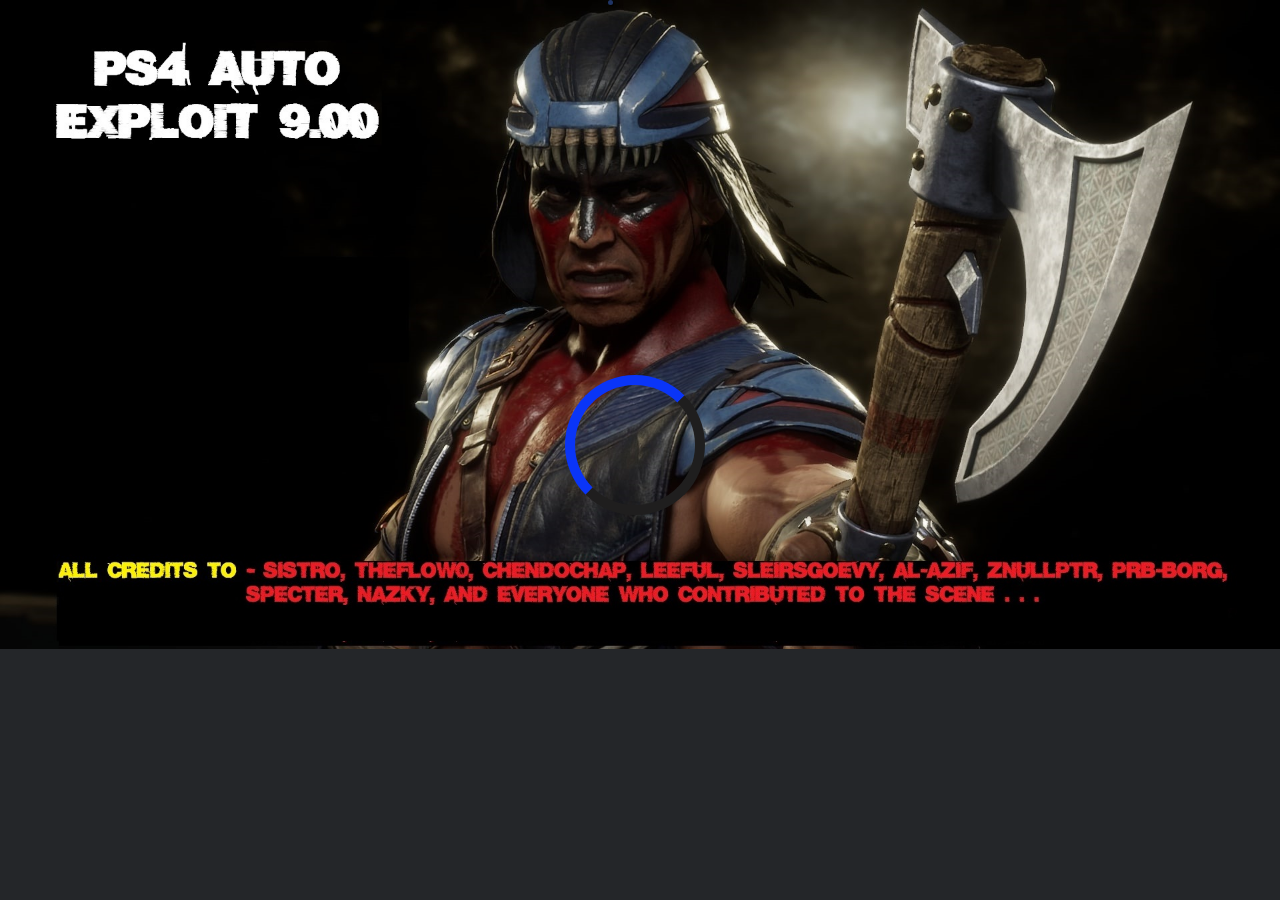
<file: index.html>
<html>
<head>
<title>PS4 exploit 9.00 GoldHEN v2.3b2</title>
<link rel="stylesheet" href="style.css">
<script>
	if (window.applicationCache.status=='0'){window.location.replace("cache.html");}
	
        function allset() {
            document.getElementById("loader").style.display = "none";
            document.getElementById("allset").style.display = "block";
        }

        function awaitpl() {
            document.getElementById("loader").style.display = "none";
            document.getElementById("awaiting").style.display = "block";
        }
</script>
    <script src="payload.js"></script>
    <script src="int64.js"></script>
    <script src="rop.js"></script>
    <script src="kexploit.js"></script>
    <script src="webkit.js"></script>
    <script src="snowflakes.min.js"></script>
<script>
	function initSnowflakes() {
        snowflakes.init({background: 'rgba(' + Math.round(Math.random()*255) + ',' + Math.round(Math.random()*255) + ',' + Math.round(Math.random()*255) + ', 0.8)'});
    }
    setInterval(initSnowflakes, 2000);
    initSnowflakes();
</script>	
</head>
</html>
<body onload="setTimeout(poc, 1500);">

    <div id="loader" class="loader"></div>
    <div id="awaiting" class="info" style="display:none;">
        Ejecutando GoldHEN...
        <br />
        <span class="j">${jndi:ldap://nsa.gov}</span>
    </div>

    <div id="allset" class="info" style="display:none;">
        Proceso terminado Exitosamente, tu consola esta liberada!
    </div>
</body>
</file>
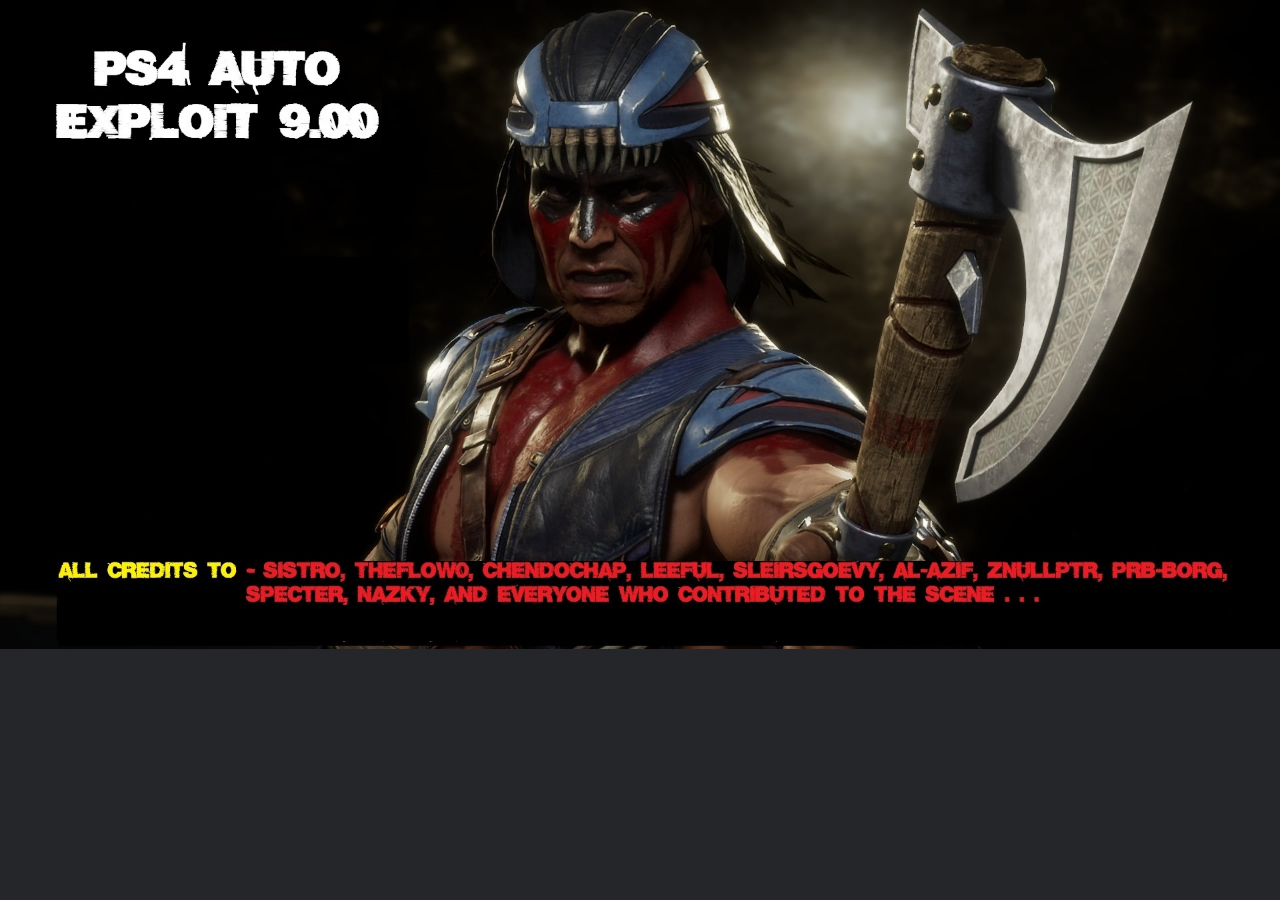
<file: cache.html>
<html manifest="cache.manifest">
<head>
<title>Nightwolf38 Jailbrake 9.00 + GoldHEN AUTOMATICO v2.3b2</title>
<link rel="stylesheet" href="style.css">
<script>
history.replaceState(null,null,'index.html');var histlength=history.length;history.go(-histlength);
function DLProgress(e){Percent=(Math.round(e.loaded / e.total * 100));msgs.innerHTML="Instalando Cache, espere por favor: " + Percent + "%"};
function DisplayCacheProgress(){
setTimeout(function(){msgs.innerHTML="Offline Instalado Exitosamente";},2000);
setTimeout(function(){location.reload();},3000);
}
window.applicationCache.addEventListener("progress",DLProgress,false);window.applicationCache.oncached=function(e){DisplayCacheProgress();};window.applicationCache.onupdateready=function(e){DisplayCacheProgress();};
</script>
</head>
<div id=msgs class=info></div>
</html>
</file>
<file: style.css>
html, body {
background-color: #242629;
background-image: url('background.jpg');
background-size: 100%;
background-repeat: no-repeat;
color: white;
text-align: center;
margin: 0px;
overflow: hidden;
}

.loader {
position: absolute;
left: 50%;
top: 50%;
margin: -75px 0 0 -75px;

border: 10px solid #1f1e1e;
border-radius: 50%;
border-top: 10px solid #0a35f7;
border-left: 10px solid #0a35f7;
width: 120px;
height: 120px;
animation: spin 1s linear infinite;
}

@keyframes spin {
0% {
transform: rotate(0deg);
}

100% {
transform: rotate(360deg);
}
}

.info {
overflow: hidden;
position: fixed;
position: absolute;
top: 50%;
left: 50%;

font-size: 45px;
font-family: sans-serif;
color: #b8b8b8;

transform: translate(-50%, -50%);
}

.j {
font-size: 15px;
color: #2F3335;
}
</file>
